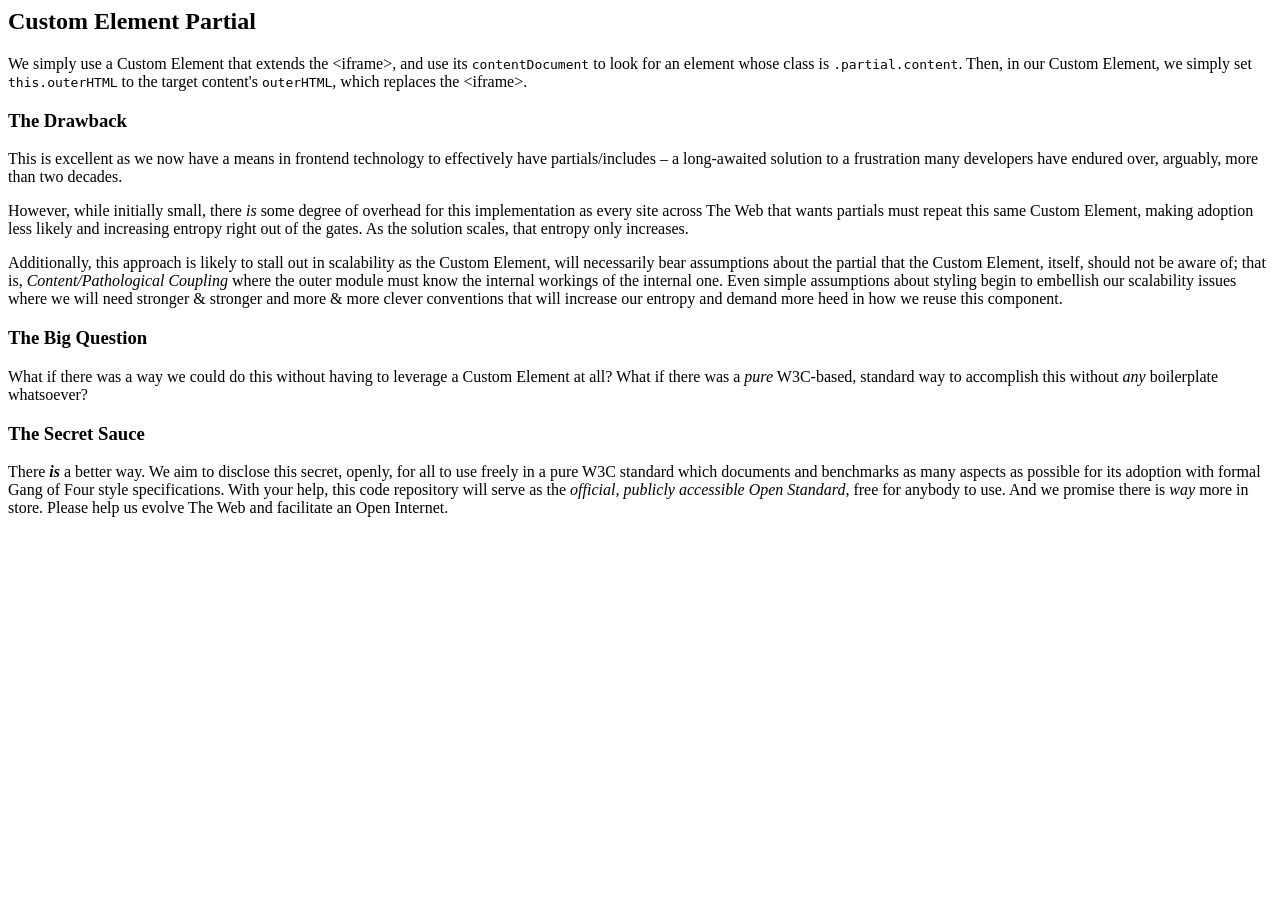
<file: v1.0.0/phase0/customelement/customelement.rmd.html>
<body>
    <div class="partial content">
        <h2>Custom Element Partial</h2>
        <p>
            We simply use a Custom Element that extends the &lt;iframe&gt;, and use its <code>contentDocument</code> to look for an element whose class is <code>.partial.content</code>.
            Then, in our Custom Element, we simply set <code>this.outerHTML</code> to the target content's <code>outerHTML</code>, which replaces the &lt;iframe&gt;.
        </p>
        <h3>The Drawback</h3>
        <p>
            This is excellent as we now have a means in frontend technology to effectively have partials/includes – a long-awaited solution to a frustration many developers have endured over, 
            arguably, more than two decades.
        </p>
        <p>
            However, while initially small, there <i>is</i> some degree of overhead for this implementation as every site across The Web that wants partials must repeat this same Custom Element, 
            making adoption less likely and increasing entropy right out of the gates. As the solution scales, that entropy only increases.
        </p>
        <p>
            Additionally, this approach is likely to stall out in scalability as the Custom Element, will necessarily bear assumptions about the partial that the Custom Element, itself, 
            should not be aware of; that is, <i>Content/Pathological Coupling</i> where the outer module must know the internal workings of the internal one. Even simple assumptions 
            about styling begin to embellish our scalability issues where we will need stronger & stronger and more & more clever conventions that will increase our entropy and demand 
            more heed in how we reuse this component.
        </p>
        <h3>The Big Question</h3>
        <p>
            What if there was a way we could do this without having to leverage a Custom Element at all? What if there was a <i>pure</i> W3C-based, standard way to accomplish this without 
            <i>any</i> boilerplate whatsoever?
        </p>
        <h3>The Secret Sauce</h3>
        <p>
            There <b><i>is</i></b> a better way. We aim to disclose this secret, openly, for all to use freely in a pure W3C standard which documents and benchmarks as many aspects as 
            possible for its adoption with formal Gang of Four style specifications. With your help, this code repository will serve as the <i>official, publicly accessible Open Standard</i>, 
            free for anybody to use. And we promise there is <i>way</i> more in store. Please help us evolve The Web and facilitate an Open Internet.
        </p>
    </div>
</body>
</file>
